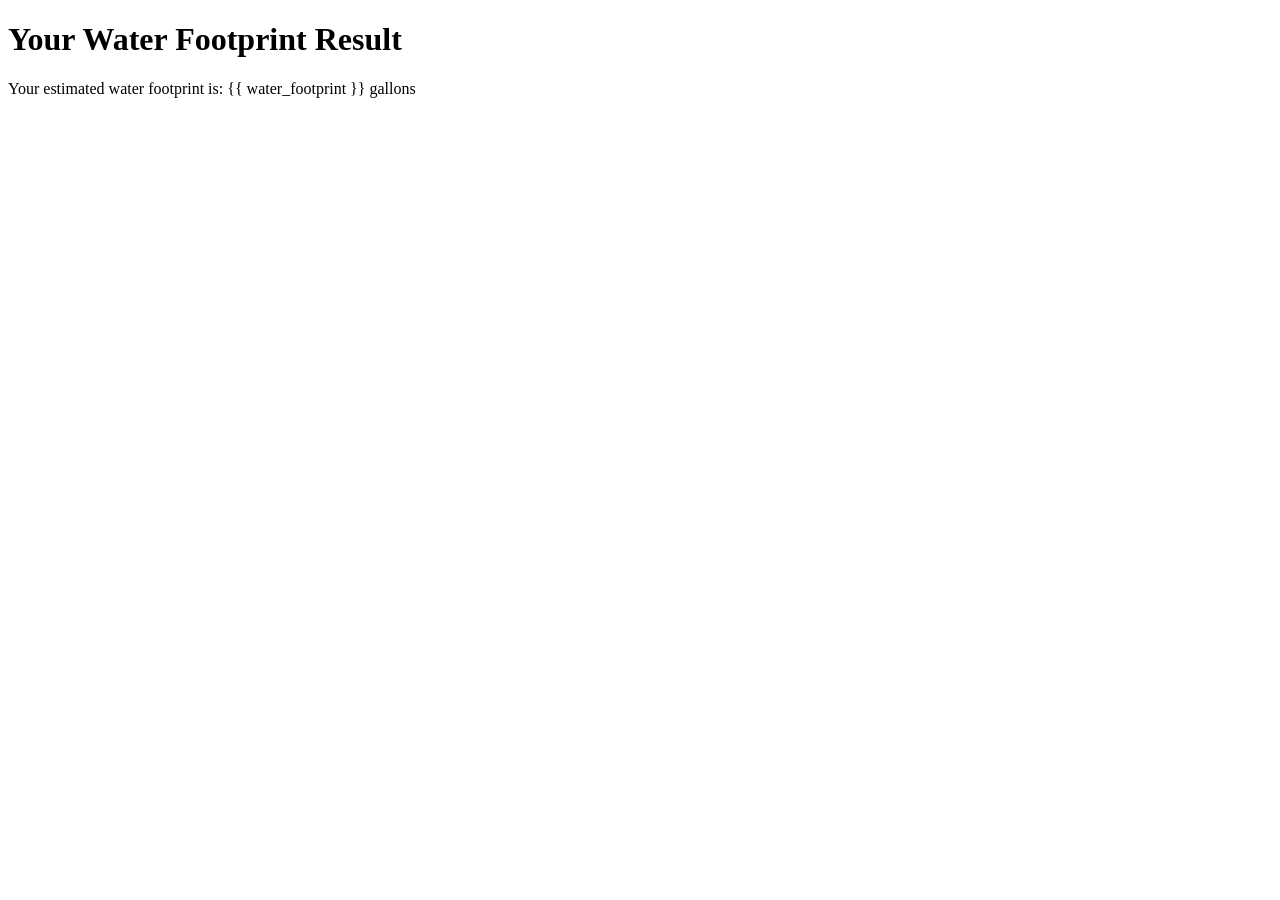
<file: FlaskWaterFootprintML/templates/result.html>
<!DOCTYPE html>
<html>
<head>
    <title>Water Footprint Result</title>
</head>
<body>
    <h1>Your Water Footprint Result</h1>
    <p>Your estimated water footprint is: {{ water_footprint }} gallons</p>
</body>
</html>
</file>
